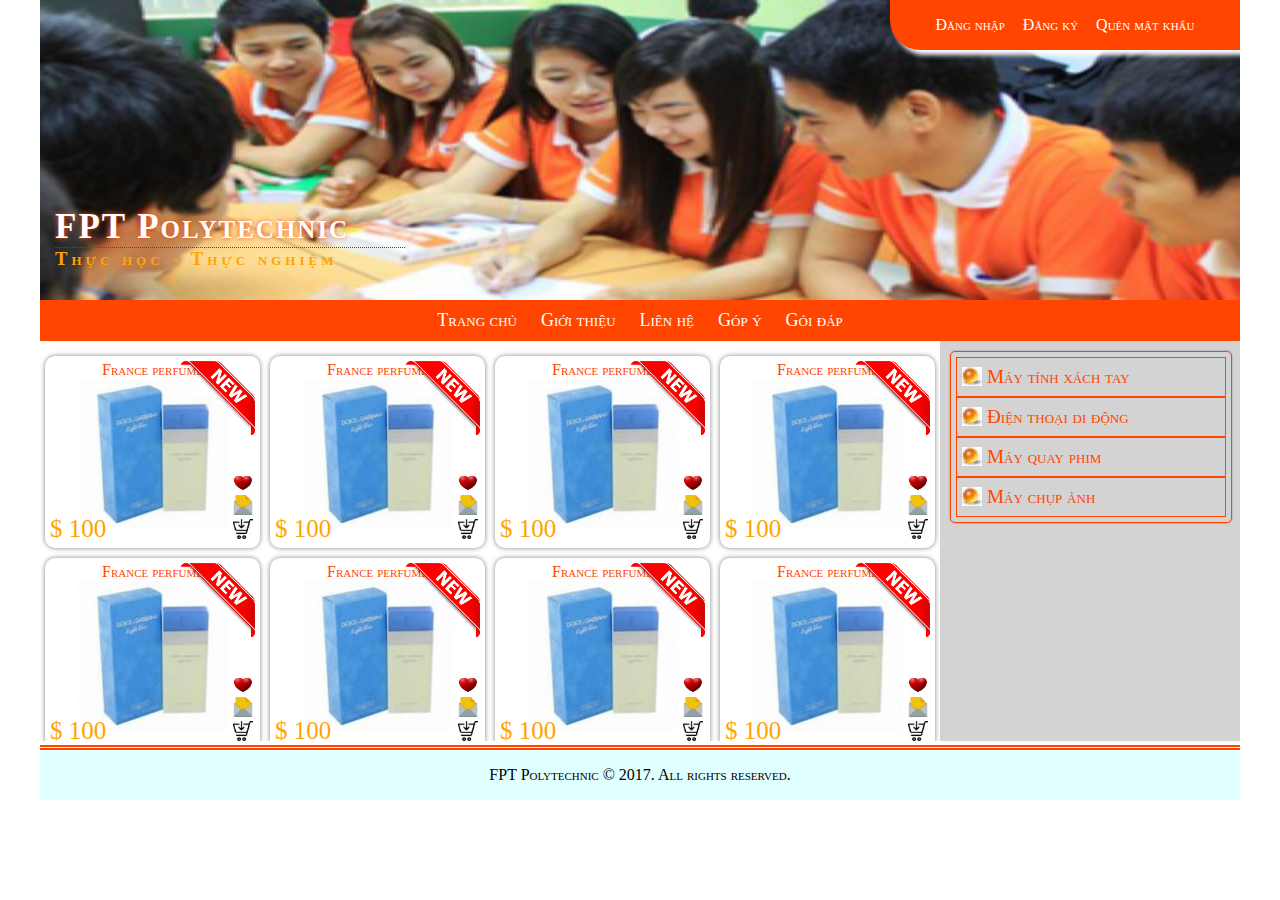
<file: index.html>
<!DOCTYPE html>
<html lang="en">

<head>
    <meta charset="UTF-8">
    <meta http-equiv="X-UA-Compatible" content="IE=edge">
    <meta name="viewport" content="width=device-width, initial-scale=1.0">
    <title>Lab 16</title>
    <link rel="stylesheet" href="style2.css" type="text/css">
</head>

<body>
    <div class="container">
        <header>
            <div class="top-right">
                <a href="#">Đăng nhập</a>
                <a href="#">Đăng ký</a>
                <a href="#">Quên mật khẩu</a>
            </div>
            <div class="company-info">
                <h1>FPT Polytechnic</h1>
                <h3>Thực học - Thực nghiệm</h3>
            </div>
        </header>
        <nav class="menu">
            <ul>
                <li><a href="index.html">Trang chủ</a></li>
                <li><a href="about.html">Giới thiệu</a></li>
                <li><a href="contact.html">Liên hệ</a>
                    <ul>
                        <li><a href="contact.html">Mobile</a></li>
                        <li><a href="contact.html">Email</a></li>
                    </ul>
                </li>
                <li><a href="feedback.html">Góp ý</a></li>
                <li><a href="faq.html">Gỏi đáp</a></li>
            </ul>
        </nav>
        <article>
            <iframe name="page" src="home.html" scrolling="auto" frameborder="0" title="myFrame"></iframe>
        </article>
        <aside>
            <ul class="vmenu">
                <li><a href="laptop.html" target="page">Máy tính xách tay</a></li>
                <li><a href="mobilephone.html" target="page">Điện thoại di động</a></li>
                <li><a href="cam-recoder.html" target="page">Máy quay phim</a></li>
                <li><a href="camera.html" target="page">Máy chụp ảnh</a></li>
            </ul>
        </aside>
        <footer>
            FPT Polytechnic © 2017. All rights reserved.
        </footer>
    </div>
</body>

</html>
</file>
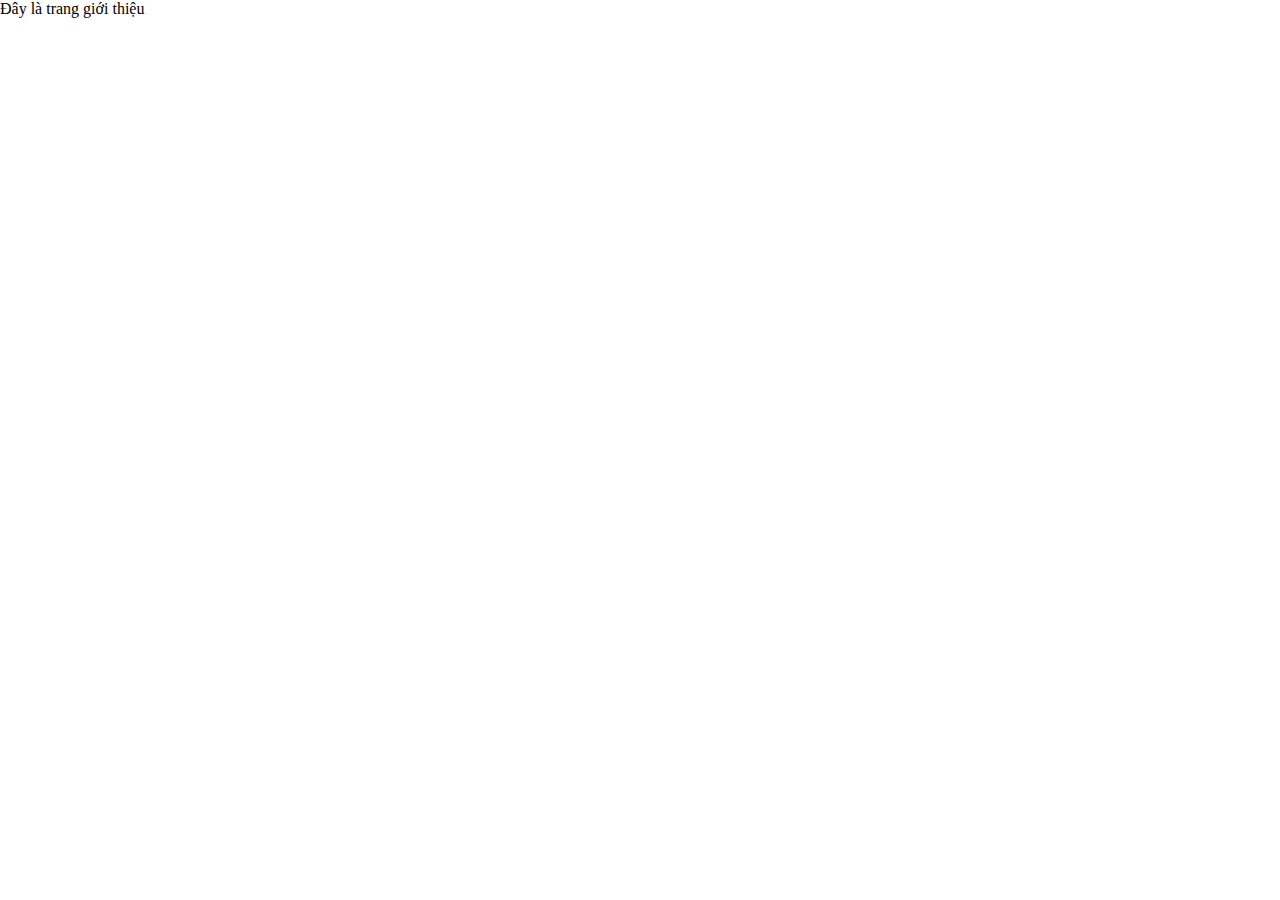
<file: about.html>
<!DOCTYPE html>
<html lang="en">

<head>
    <meta charset="UTF-8">
    <meta http-equiv="X-UA-Compatible" content="IE=edge">
    <meta name="viewport" content="width=device-width, initial-scale=1.0">
    <title>Về chúng tôi</title>
    <link rel="stylesheet" href="style2.css" type="text/css">
</head>

<body>
    Đây là trang giới thiệu
</body>

</html>
</file>
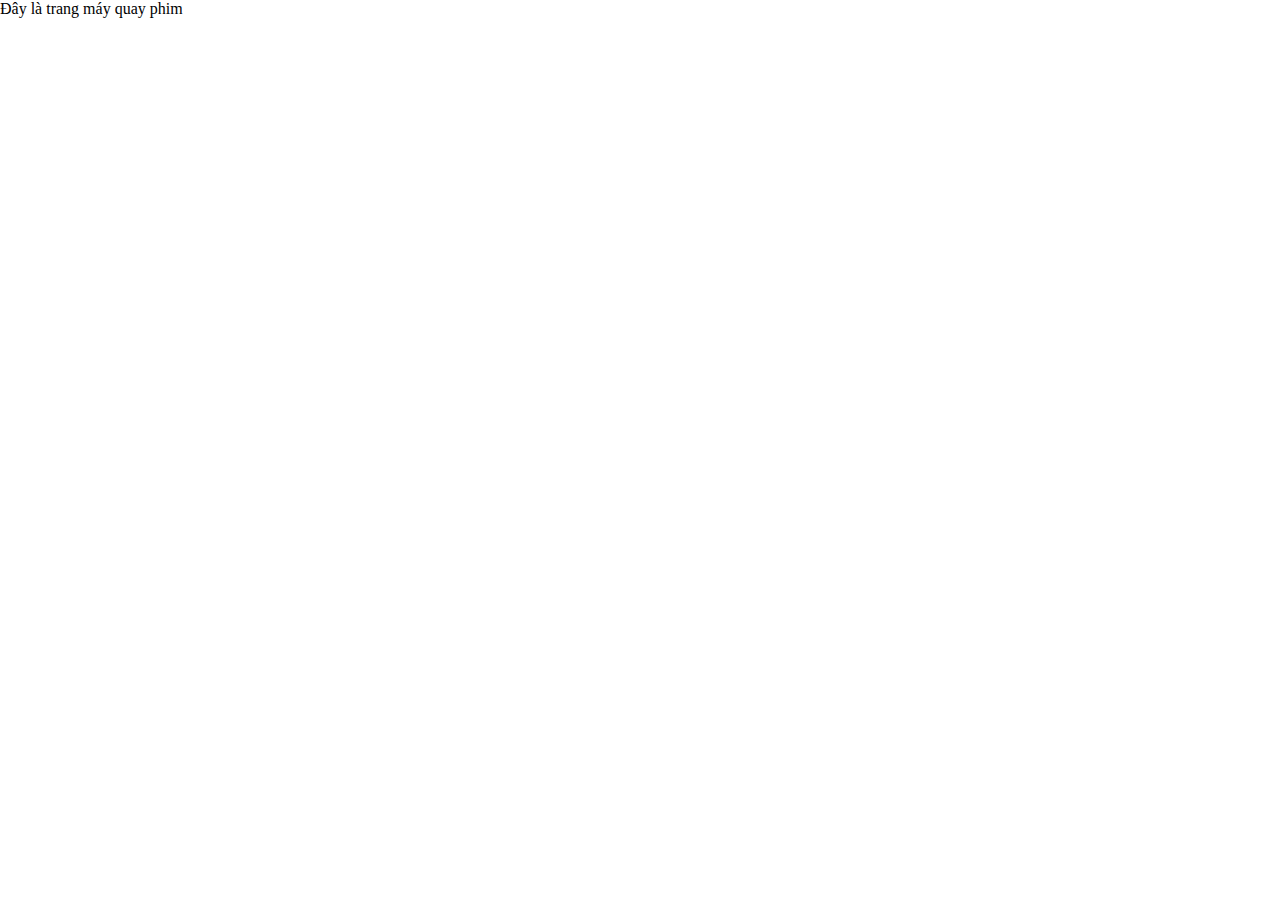
<file: cam-recoder.html>
<!DOCTYPE html>
<html lang="en">
<head>
    <meta charset="UTF-8">
    <meta http-equiv="X-UA-Compatible" content="IE=edge">
    <meta name="viewport" content="width=device-width, initial-scale=1.0">
    <title>Máy quay phim</title>
    <link rel="stylesheet" href="style2.css" type="text/css">
</head>
<body>
    Đây là trang máy quay phim
</body>
</html>
</file>
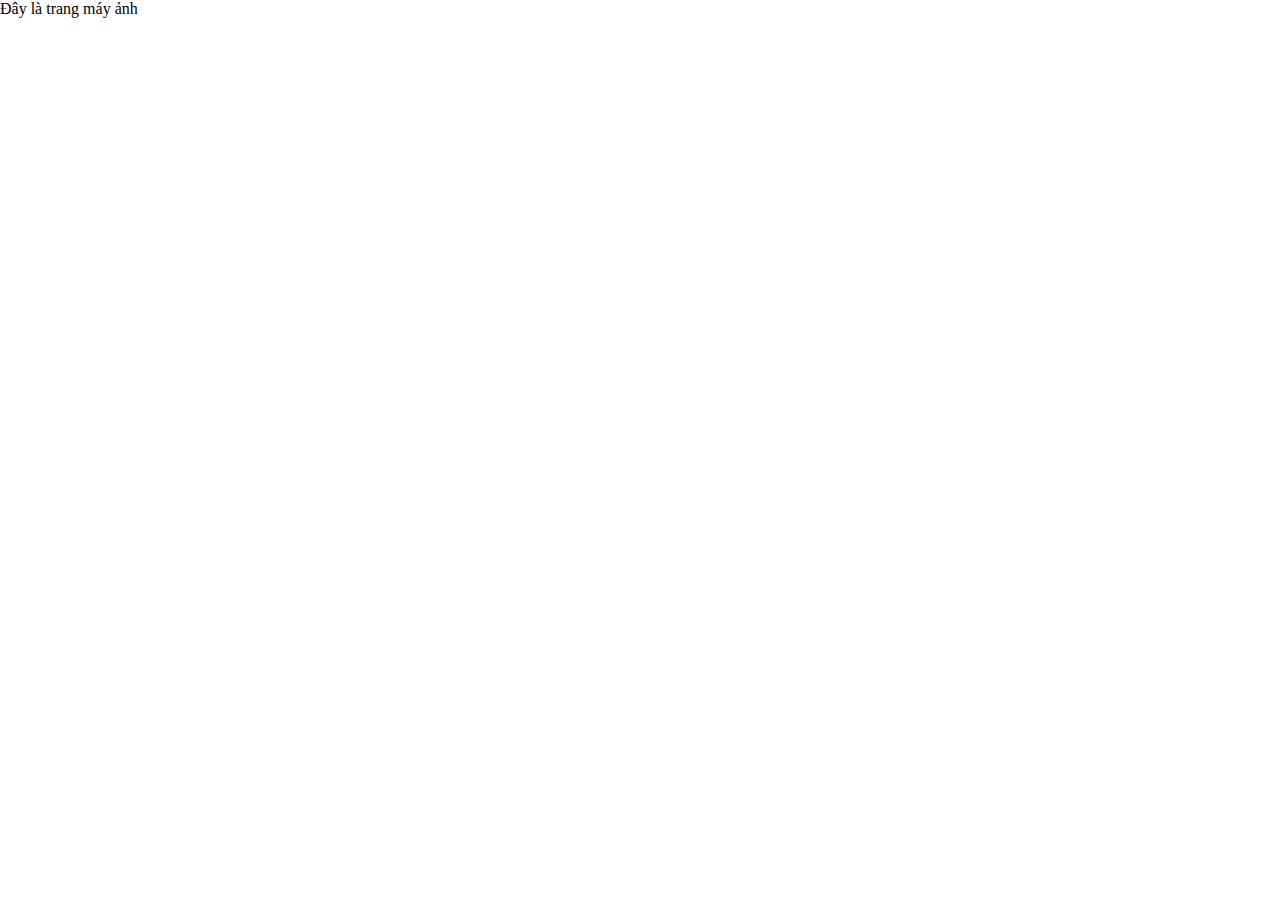
<file: camera.html>
<!DOCTYPE html>
<html lang="en">
<head>
    <meta charset="UTF-8">
    <meta http-equiv="X-UA-Compatible" content="IE=edge">
    <meta name="viewport" content="width=device-width, initial-scale=1.0">
    <title>Máy ảnh</title>
    <link rel="stylesheet" href="style2.css" type="text/css">
</head>
<body>
   Đây là trang máy ảnh
</body>
</html>
</file>
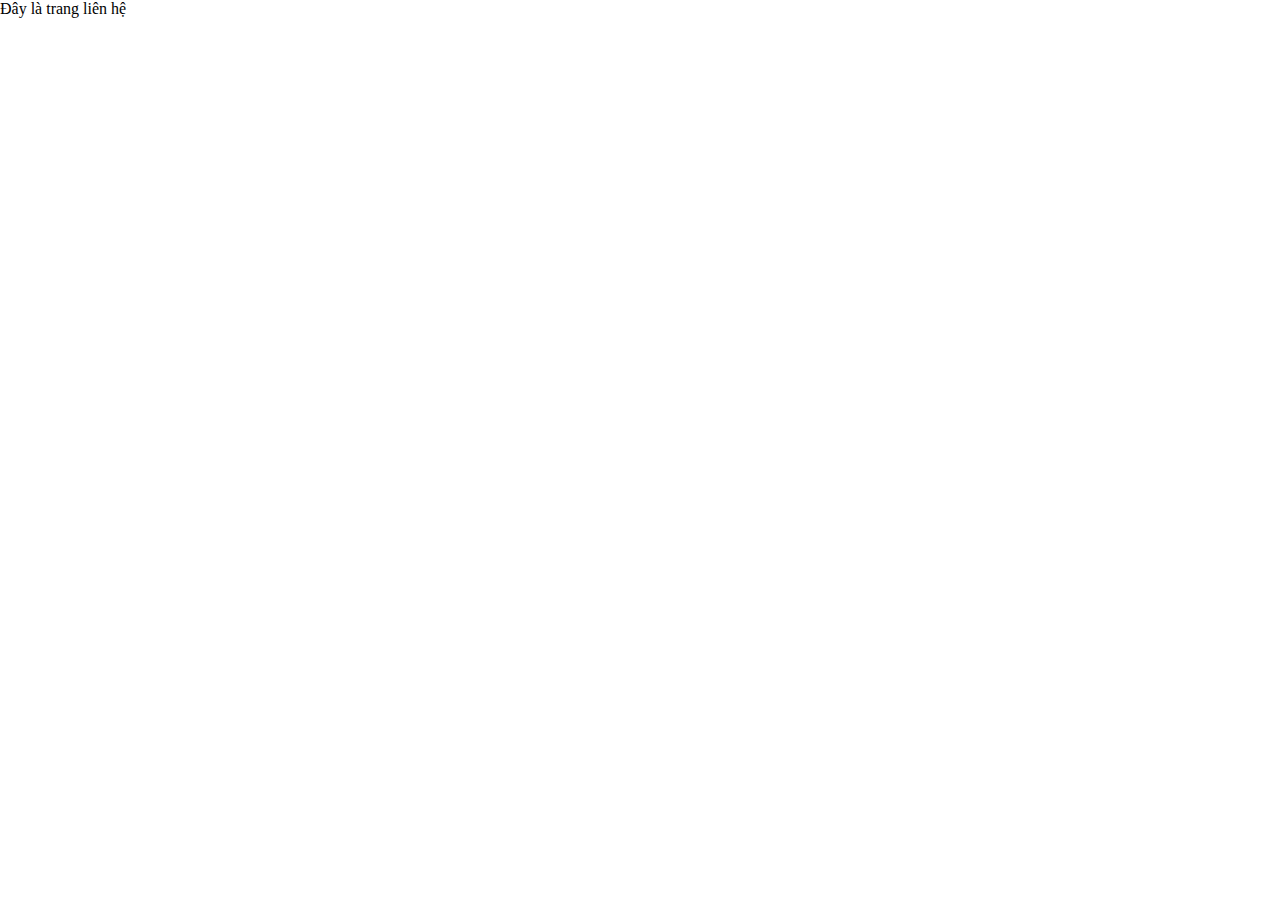
<file: contact.html>
<!DOCTYPE html>
<html lang="en">

<head>
    <meta charset="UTF-8">
    <meta http-equiv="X-UA-Compatible" content="IE=edge">
    <meta name="viewport" content="width=device-width, initial-scale=1.0">
    <title>Liên hệ</title>
    <link rel="stylesheet" href="style2.css" type="text/css">
</head>

<body>
    Đây là trang liên hệ
</body>

</html>
</file>
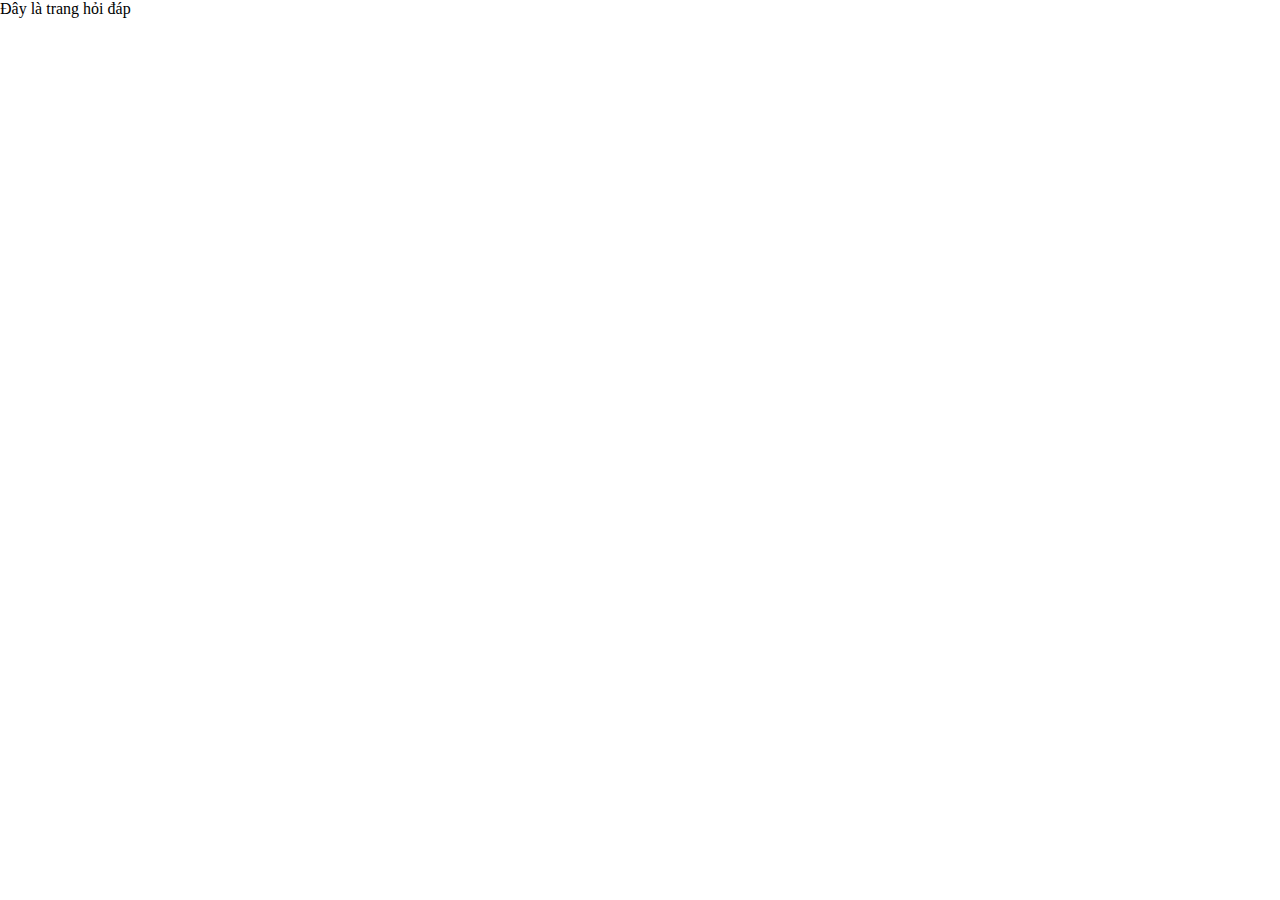
<file: faq.html>
<!DOCTYPE html>
<html lang="en">

<head>
    <meta charset="UTF-8">
    <meta http-equiv="X-UA-Compatible" content="IE=edge">
    <meta name="viewport" content="width=device-width, initial-scale=1.0">
    <title>Hỏi đáp</title>
    <link rel="stylesheet" href="style2.css" type="text/css">
</head>

<body>
    Đây là trang hỏi đáp
</body>

</html>
</file>
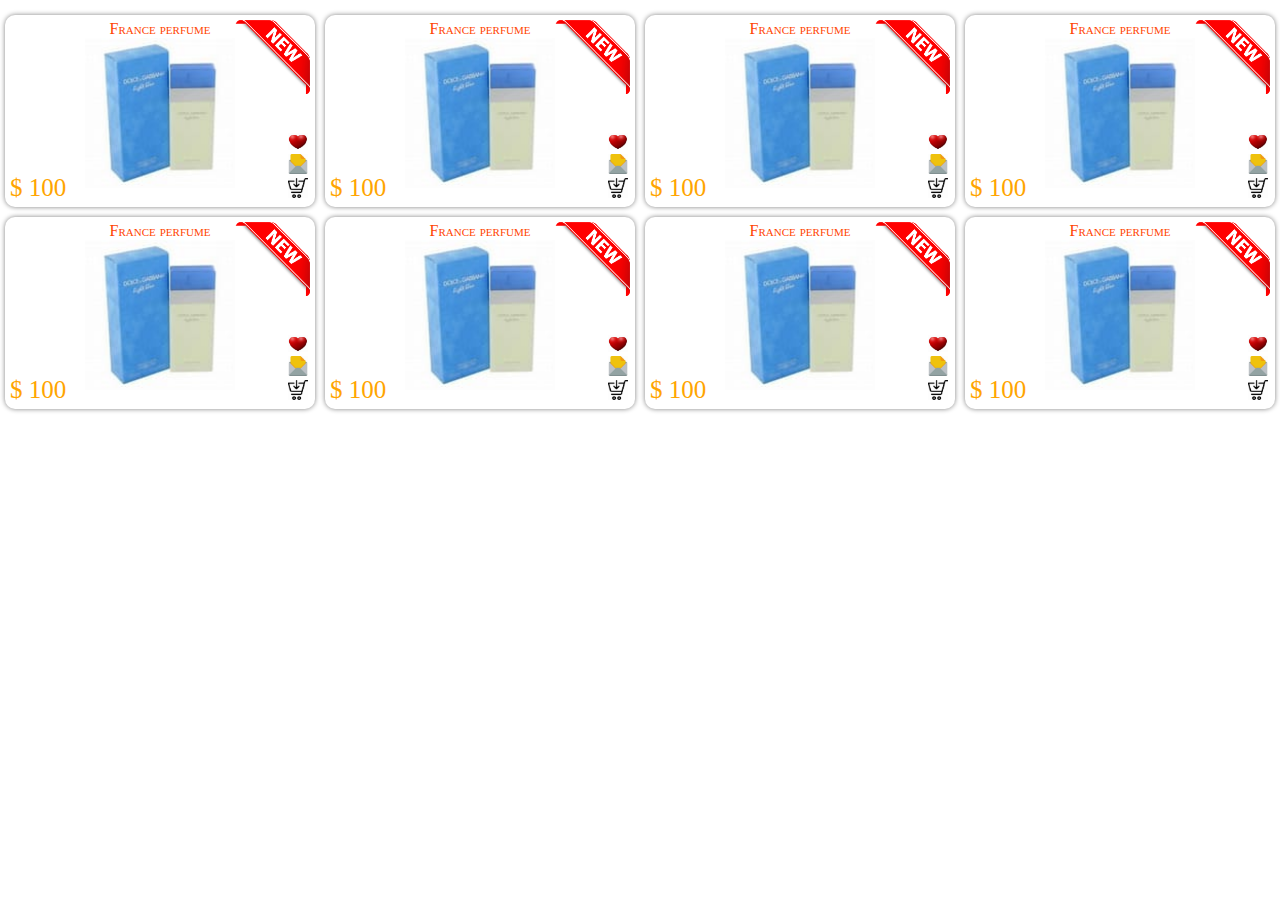
<file: home.html>
<!DOCTYPE html>
<html lang="en">

<head>
    <meta charset="UTF-8">
    <meta http-equiv="X-UA-Compatible" content="IE=edge">
    <meta name="viewport" content="width=device-width, initial-scale=1.0">
    <title>list item 4 col</title>
    <link rel="stylesheet" href="style2.css" type="text/css">
    <style>
        body{
            width: 100%;
            margin: 10px auto;
        }
        .col-25 {
            width: 25%;
            float: left;
        }

        .prod {
            border-radius: 10px;
            box-shadow: 0 0 5px gray;
            margin: 5px;
            padding: 5px;
            text-align: center;
            position: relative;
        }

        .prod>.name {
            font-variant: small-caps;
            color: orangered;
        }

        .prod>.image {
            max-width: 98%;
            height: 150px;
            margin-bottom: 10px;
        }

        .prod>.price {
            position: absolute;
            left: 5px;
            bottom: 5px;
            font-family: Impact;
            font-size: 25px;
            color: orange;
        }

        .prod>.icons {
            position: absolute;
            right: 5px;
            bottom: 5px;
            width: 25px;
        }

        .prod>.new-icon {
            position: absolute;
            top: 0px;
            right: 0px;
        }
    </style>
</head>

<body>
    <div class="col-25">
        <div class="prod">
            <div class="name">France perfume</div>
            <img class="image" src="perfume.jpg" />
            <div class="price">$ 100</div>
            <div class="icons">
                <img src="heart.png" width="20px"/>
                <img src="letter.jpg" width="20px" />
                <img src="basket.jpg" width="20px"/>
            </div>
            <img class="new-icon" src="new-icon-27.jpg" width="80px"/>
        </div>
    </div>
    <div class="col-25">
        <div class="prod">
            <div class="name">France perfume</div>
            <img class="image" src="perfume.jpg" />
            <div class="price">$ 100</div>
            <div class="icons">
                <img src="heart.png" width="20px"/>
                <img src="letter.jpg" width="20px" />
                <img src="basket.jpg" width="20px"/>
            </div>
            <img class="new-icon" src="new-icon-27.jpg" width="80px"/>
        </div>
    </div>
    <div class="col-25">
        <div class="prod">
            <div class="name">France perfume</div>
            <img class="image" src="perfume.jpg" />
            <div class="price">$ 100</div>
            <div class="icons">
                <img src="heart.png" width="20px"/>
                <img src="letter.jpg" width="20px" />
                <img src="basket.jpg" width="20px"/>
            </div>
            <img class="new-icon" src="new-icon-27.jpg" width="80px"/>
        </div>
    </div>
    <div class="col-25">
        <div class="prod">
            <div class="name">France perfume</div>
            <img class="image" src="perfume.jpg" />
            <div class="price">$ 100</div>
            <div class="icons">
                <img src="heart.png" width="20px"/>
                <img src="letter.jpg" width="20px" />
                <img src="basket.jpg" width="20px"/>
            </div>
            <img class="new-icon" src="new-icon-27.jpg" width="80px"/>
        </div>
    </div>
    <div class="col-25">
        <div class="prod">
            <div class="name">France perfume</div>
            <img class="image" src="perfume.jpg" />
            <div class="price">$ 100</div>
            <div class="icons">
                <img src="heart.png" width="20px"/>
                <img src="letter.jpg" width="20px" />
                <img src="basket.jpg" width="20px"/>
            </div>
            <img class="new-icon" src="new-icon-27.jpg" width="80px"/>
        </div>
    </div>
    <div class="col-25">
        <div class="prod">
            <div class="name">France perfume</div>
            <img class="image" src="perfume.jpg" />
            <div class="price">$ 100</div>
            <div class="icons">
                <img src="heart.png" width="20px"/>
                <img src="letter.jpg" width="20px" />
                <img src="basket.jpg" width="20px"/>
            </div>
            <img class="new-icon" src="new-icon-27.jpg" width="80px"/>
        </div>
    </div>
    <div class="col-25">
        <div class="prod">
            <div class="name">France perfume</div>
            <img class="image" src="perfume.jpg" />
            <div class="price">$ 100</div>
            <div class="icons">
                <img src="heart.png" width="20px"/>
                <img src="letter.jpg" width="20px" />
                <img src="basket.jpg" width="20px"/>
            </div>
            <img class="new-icon" src="new-icon-27.jpg" width="80px"/>
        </div>
    </div>
    <div class="col-25">
        <div class="prod">
            <div class="name">France perfume</div>
            <img class="image" src="perfume.jpg" />
            <div class="price">$ 100</div>
            <div class="icons">
                <img src="heart.png" width="20px"/>
                <img src="letter.jpg" width="20px" />
                <img src="basket.jpg" width="20px"/>
            </div>
            <img class="new-icon" src="new-icon-27.jpg" width="80px"/>
        </div>
    </div>
    
</body>

</html>
</file>
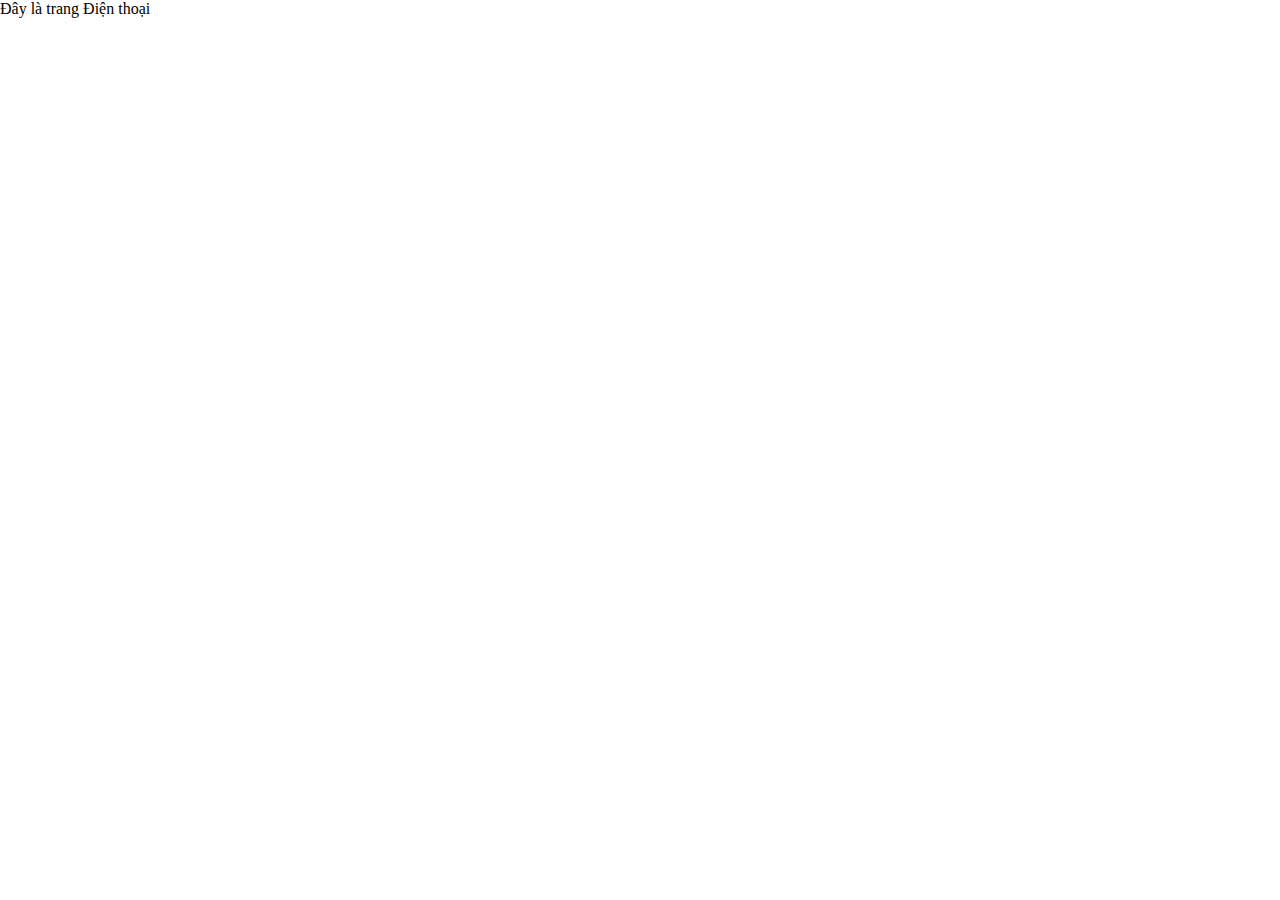
<file: mobilephone.html>
<!DOCTYPE html>
<html lang="en">
<head>
    <meta charset="UTF-8">
    <meta http-equiv="X-UA-Compatible" content="IE=edge">
    <meta name="viewport" content="width=device-width, initial-scale=1.0">
    <title>Điện thoại</title>
    <link rel="stylesheet" href="style2.css" type="text/css">
</head>
<body>
    Đây là trang Điện thoại
</body>
</html>
</file>
<file: style2.css>
body {
    margin: 0;
    padding: 0;
}

.container {
    max-width: 1200px;
    margin: 0 auto;
}



header {
    background: url('sinhvien2.jpg') no-repeat;
    background-size: 100% 200%;
    height: 0px;
    padding-bottom: 25%;
    position: relative;
}

header .top-right {
    width: 350px;
    height: 50px;
    background-color: orangered;
    position: absolute;
    top: 0;
    right: 0;
    border-bottom-left-radius: 30px;
    text-align: center;
    font-variant: small-caps;
    box-shadow: 5px 5px 5px white;
}

header .top-right a {
    text-decoration: none;
    color: white;
    line-height: 50px;
    padding: 7px;
}

header .top-right a:hover {
    text-decoration: underline;
    color: white;
    font-weight: bolder;
}

header .company-info {
    width: 350px;
    height: auto;
    position: absolute;
    bottom: 30px;
    left: 15px;
}

header .company-info h1 {
    margin: 0;
    padding: 0;
    letter-spacing: 2px;
    font-variant: small-caps;
    font-size: 35px;
    color: white;
    border-bottom: 1px dotted red;
    text-shadow: 0 0 5px orangered;
}

header .company-info h3 {
    margin: 0;
    padding: 0;
    font-variant: small-caps;
    letter-spacing: 4px;
    color: orange;
}

.container>nav {
    line-height: 40px;
    background-color: orangered;
    color: white;
    text-align: center;
    font-variant: small-caps;
}

.container>article {
    min-height: 400px;
    width: 75%;
    background-color: white;
    float: left;
}

.container>aside {
    min-height: 400px;
    width: 25%;
    background-color: lightgray;
    float: right;
    position: relative;
}

.container>footer {
    border-top: 5px double orangered;
    line-height: 50px;
    background-color: lightcyan;
    text-align: center;
    font-variant: small-caps;
    clear: both;
}

.container>nav>a {
    color: white;
    text-decoration: none;
    margin: 0 10px;
}

.container>nav>a:hover {
    color: yellow;
    text-decoration: underline;
}

.menu>ul>li {
    display: inline-block;
    position: relative;

}

.menu>ul {
    padding: 0;
    margin: 0;
    list-style: none;
    border-radius: 3px;
    background-color: orangered;
    text-align: center;
}

.menu>ul>li>a {
    display: block;
    text-decoration: none;
    font-variant: small-caps;
    font-size: large;
    color: white;
    padding: 0 10px;
    line-height: 40px;

}

.menu>ul>li>a:hover {
    color: yellow;
}

.menu ul ul {
    position: absolute;
    display: none;
    padding: 0;
    margin: 0;
    list-style: none;
    width: 200px;
    border-radius: 3px;
    background-color: white;
    box-shadow: 0 0 1px gray;
}

.menu ul ul a {
    display: block;
    line-height: 30px;
    color: orangered;
    text-decoration: none;
    font-variant: small-caps;
    font-size: larger;
    padding: 0 10px;
    text-align: left;
}

.menu ul ul a:hover {
    background-color: orangered;
    color: white;

}

.menu>ul>li:hover>ul {
    display: block;
}
.vmenu {
    padding: 5px;
    margin: 10px;
    list-style: none;
    border-radius: 5px;
    box-shadow: 0 0 2px gray;
    border: 1px solid orangered;
    width: 90%;
}

.vmenu a {
    background: url("number_bullet.jpg") no-repeat 5px center;
    background-size: 20px;
    display: block;
    border: 1px solid orangered;
    color: orangered;
    font-variant: small-caps;
    font-size: larger;
    text-decoration: none;
    padding: 8px 10px 8px 30px;
}

.vmenu a:hover {
    background: url("bullet.jpg") no-repeat 5px center;
    background-size: 20px;
    border: 1px solid white;
    background-color: orangered;
    color: white;
    font-weight: bold;
}
iframe[name=page] {
    width: 100%;
    min-height: 400px;
}
</file>
